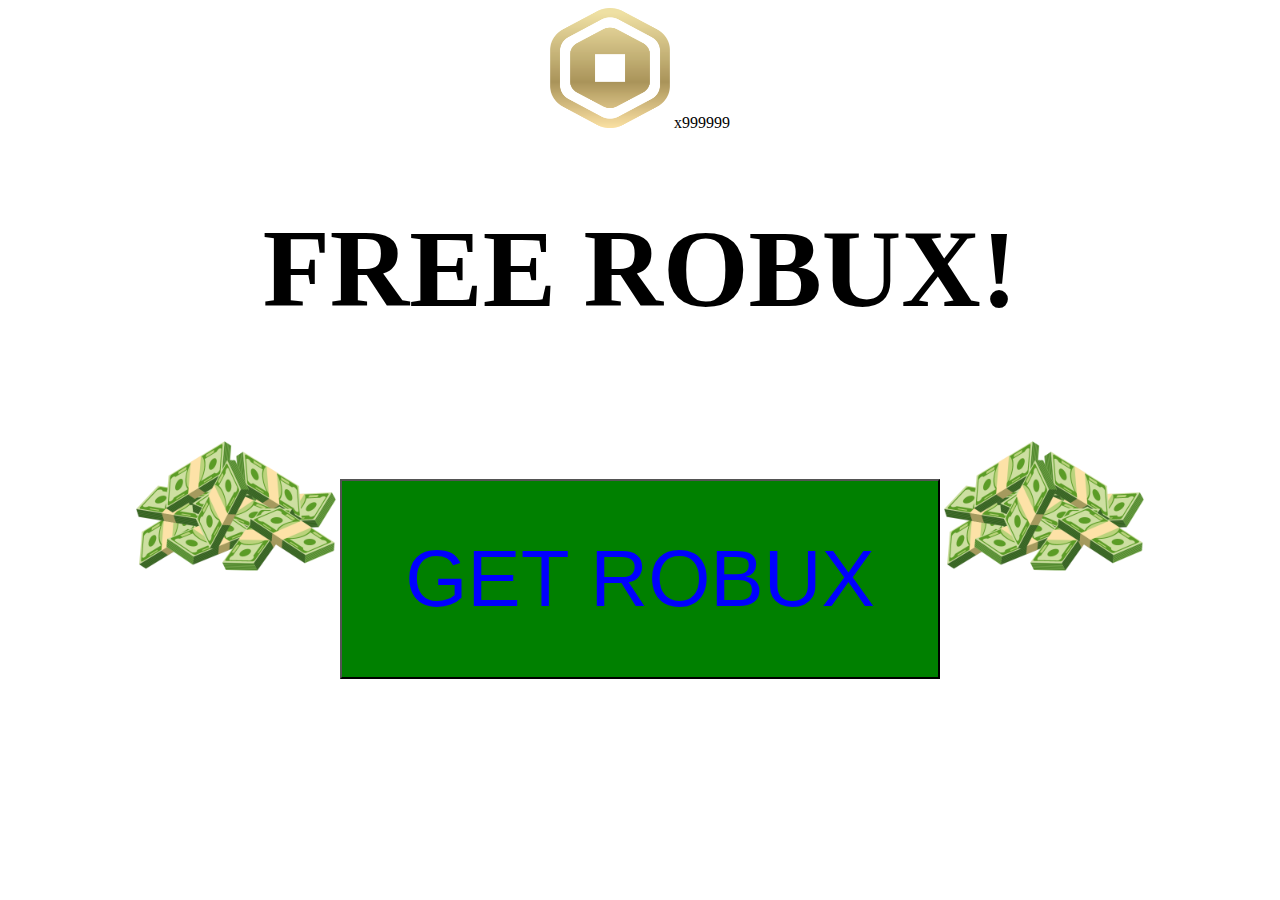
<file: operating_system/apps/free_robux/index.html>
<!DOCTYPE html>

<html>

    <head>
        <title>FREE ROBUX</title>
        <link rel="stylesheet" href="style.css">
        <script type="text/javascript" src="script.js"></script>

        <link rel="apple-touch-icon" sizes="180x180" href="favicon/apple-touch-icon.png">
        <link rel="icon" type="image/png" sizes="32x32" href="favicon/favicon-32x32.png">
        <link rel="icon" type="image/png" sizes="16x16" href="favicon/favicon-16x16.png">
        <link rel="manifest" href="/site.webmanifest">
        <link rel="mask-icon" href="/safari-pinned-tab.svg" color="#5bbad5">
        <meta name="msapplication-TileColor" content="#da532c">
        <meta name="theme-color" content="#ffffff">
    </head>

    <body>

        <p-1>
        <img src="images/robux_logo.png" width="120" height="120">
        x999999
        </p-1>

        <h1>FREE ROBUX!</h1>

        <img src="images/money.png" width="200" height="200">
        <input type = "button" onclick = "main()" value="GET ROBUX">
        <img src="images/money.png" width="200" height="200">

    </body>

</html>
</file>
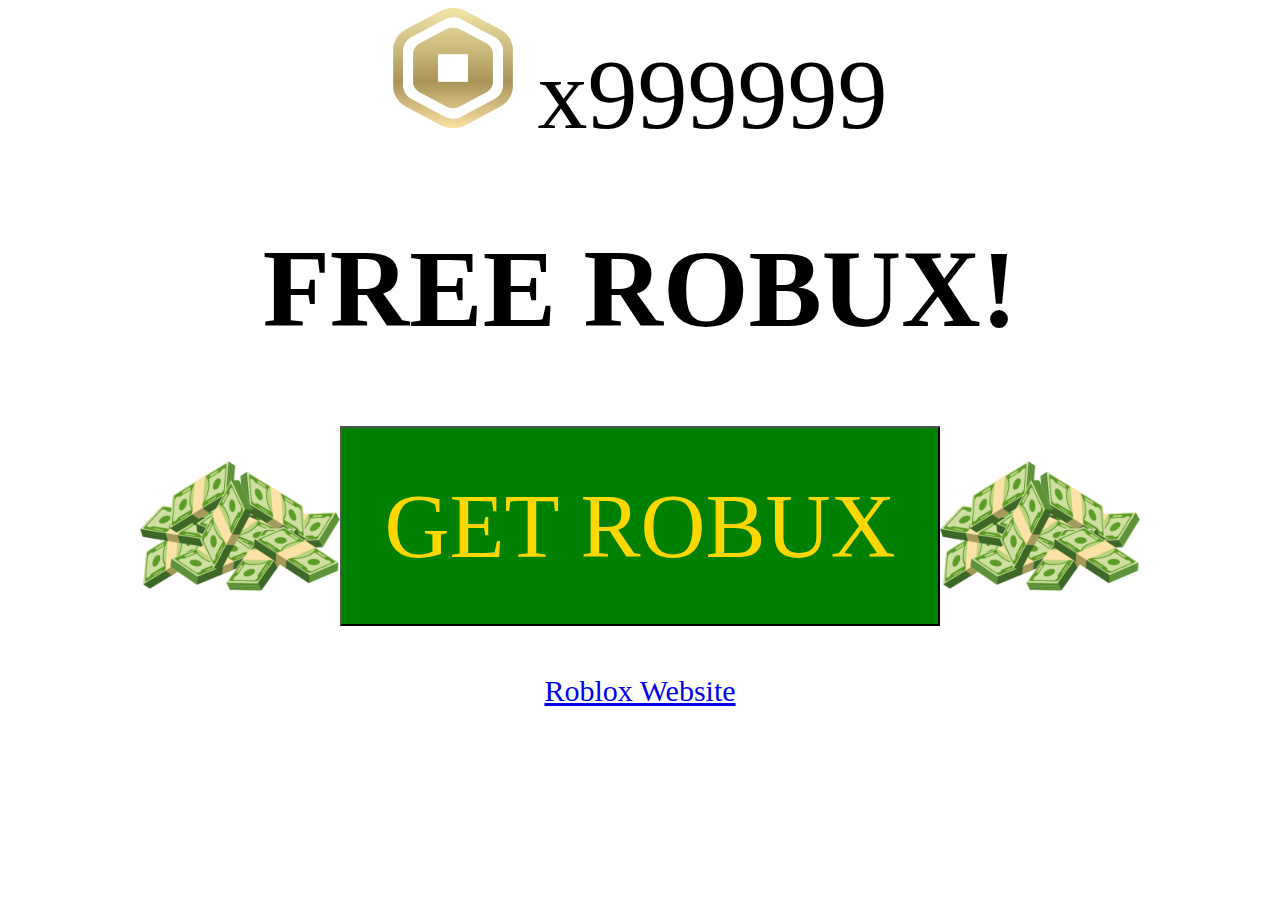
<file: src/operating_system/apps/free_robux/index.html>
<!DOCTYPE html>
<html>

    <meta name="viewport" content="width=device-width, initial-scale=1.0">

    <head>
        <title>FREE ROBUX</title>
        <link rel="stylesheet" href="style.css">
        <script type="text/javascript" src="script.js"></script>

        <link rel="apple-touch-icon" sizes="180x180" href="favicon/apple-touch-icon.png">
        <link rel="icon" type="image/png" sizes="32x32" href="favicon/favicon-32x32.png">
        <link rel="icon" type="image/png" sizes="16x16" href="favicon/favicon-16x16.png">
        <link rel="manifest" href="/site.webmanifest">
        <link rel="mask-icon" href="/safari-pinned-tab.svg" color="#5bbad5">
        <meta name="msapplication-TileColor" content="#da532c">
        <meta name="theme-color" content="#ffffff">
    </head>

    <body>

        <p-1>
        <img src="images/robux_logo.png" width="120" height="120">
        x999999
        </p-1>

        <h1>FREE ROBUX!</h1>

        <div id="robuxDiv">
        <img src="images/money.png" width="200" height="200">
        <input type = "button" onclick = "main()" value="GET ROBUX">
        <img src="images/money.png" width="200" height="200">
        </div>

        <br>
        <p id="robloxLink"><a href="https://www.youtube.com/watch?v=dQw4w9WgXcQ" target="_blank">Roblox Website</a></p>

    </body>

</html>
</file>
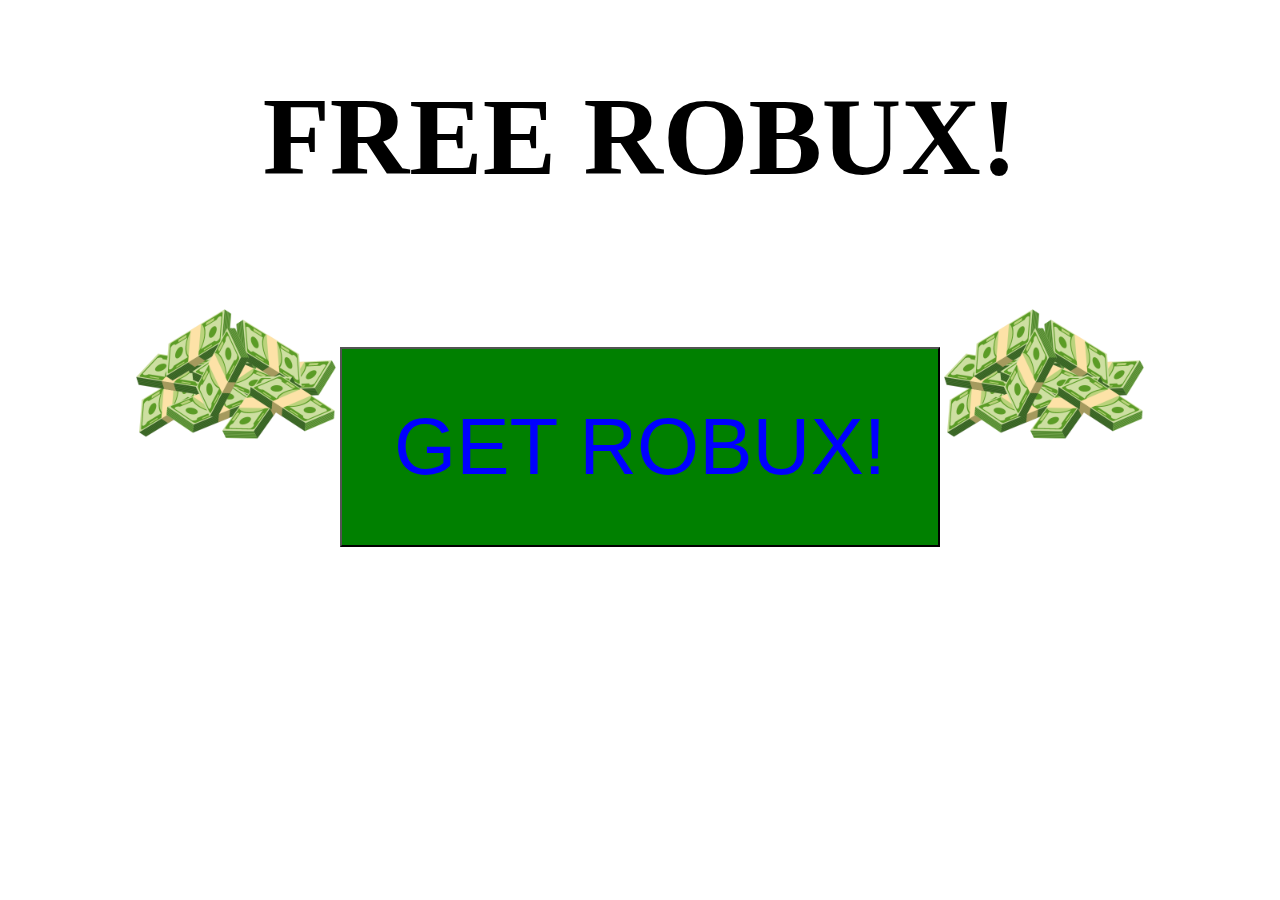
<file: operating_system/apps/free_robux/home.html>
<!DOCTYPE html>

<html>

    <head>
        <title>FREE ROBUX</title>
        <link rel="stylesheet" href="style.css">
        <script type="text/javascript" src="script.js"></script>

        <link rel="apple-touch-icon" sizes="180x180" href="favicon/apple-touch-icon.png">
        <link rel="icon" type="image/png" sizes="32x32" href="favicon/favicon-32x32.png">
        <link rel="icon" type="image/png" sizes="16x16" href="favicon/favicon-16x16.png">
        <link rel="manifest" href="/site.webmanifest">
        <link rel="mask-icon" href="/safari-pinned-tab.svg" color="#5bbad5">
        <meta name="msapplication-TileColor" content="#da532c">
        <meta name="theme-color" content="#ffffff">
    </head>

    <body>

        <h1>FREE ROBUX!</h1>

        <img src="images/money.png" width="200" height="200">
        <input type = "button" onclick = "get_info()" value="GET ROBUX!">
        <img src="images/money.png" width="200" height="200">

    </body>

</html>
</file>
<file: operating_system/apps/free_robux/style.css>
body {
    text-align: center;
}

h1 {
    font-size: 110px;
}

input {
    width: 600px;
    height: 200px;
    color: blue;
    font-size: 80px;
    background-color: green;
}
</file>
<file: src/operating_system/apps/free_robux/style.css>
/* CSS For the Free Robux Page */

body {
    text-align: center;
}

h1 {
    font-size: 110px;
}

p-1 {
    font-size: 100px;
}

input {
    text-align: center;
    width: 600px;
    height: 200px;
    color: gold;
    font-size: 90px;
    background-color: green;
    font-family: "Times ";
}

#robuxDiv {
    justify-content: center;
    display: flex;
    flex-direction: row;
}

#robloxLink {
    font-size: 30px;
}

@media (max-width: 450px) {

    input {
        padding-left: 70px;
    }

    #robuxDiv {
        align-items: center;
        justify-content: center;
        display: flex;
        flex-direction: column;
    }
}
</file>
